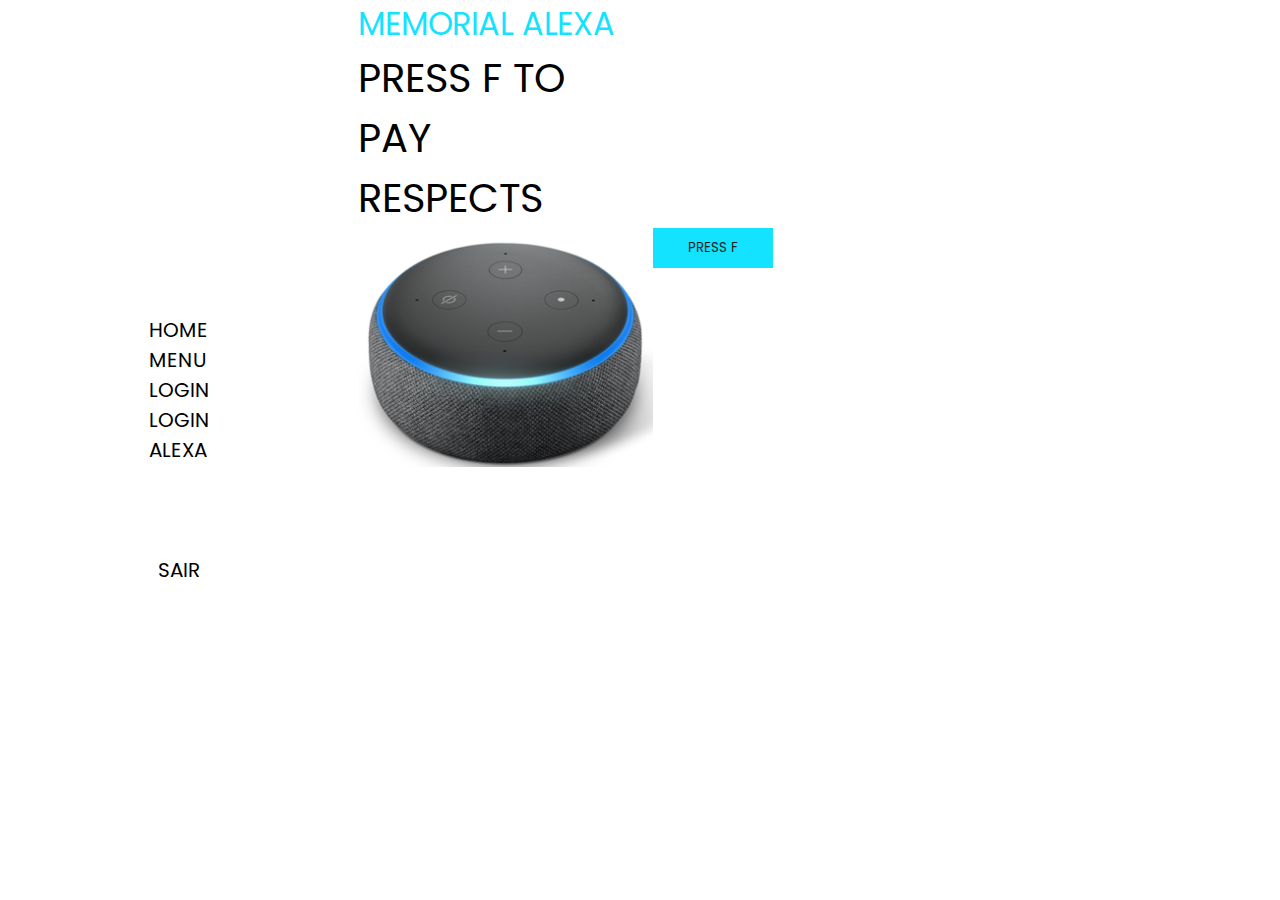
<file: primeira-bateria/index.html>
<!DOCTYPE html>
<html lang="pt-br">

<head>
    <meta charset="UTF-8">
    <meta name="viewport" content="width=device-width, initial-scale=1.0">
    <link rel="stylesheet" href="styles.css">
    <link rel="preconnect" href="https://fonts.googleapis.com">
    <link rel="preconnect" href="https://fonts.gstatic.com" crossorigin>
    <link
        href="https://fonts.googleapis.com/css2?family=Poppins:ital,wght@0,100;0,200;0,300;0,400;0,500;0,600;0,700;0,800;0,900;1,100;1,200;1,300;1,400;1,500;1,600;1,700;1,800;1,900&display=swap"
        rel="stylesheet">
    <title>Dev in The Dark</title>
</head>

<body>
    <!--Escreva a partir daqui-->
    <div class="main">
        <div class="left_container">
            <div style="display: flex; flex-direction: column; margin-bottom: 30%;">
                <span style="font-size: 20px;">HOME</span>
                <span style="font-size: 20px;">MENU</span>
                <span style="font-size: 20px;">LOGIN</span>
                <span style="font-size: 20px;">LOGIN</span>
                <span style="font-size: 20px;">ALEXA</span>
            </div>
            <div>
                <span style="font-size: 20px;">SAIR</span>
            </div>
        </div>
        <div class="right_container">
            <span style="font-size: 32px; color: var(--blue);">MEMORIAL ALEXA</span>
            <span style="font-size: 40px; width: 28%;">PRESS F TO PAY RESPECTS</span>
            <div style="display: flex; ">
                <img src="./alexa.png" alt="alexa.png" style="width: 32%; height: 240px; object-fit: contain;">
                <button style="background-color: var(--blue); width: 120px; height: 40px; color: var(--gray);">PRESS F</button>
            </div>
        </div>
    </div>
</body>

</html>
</file>
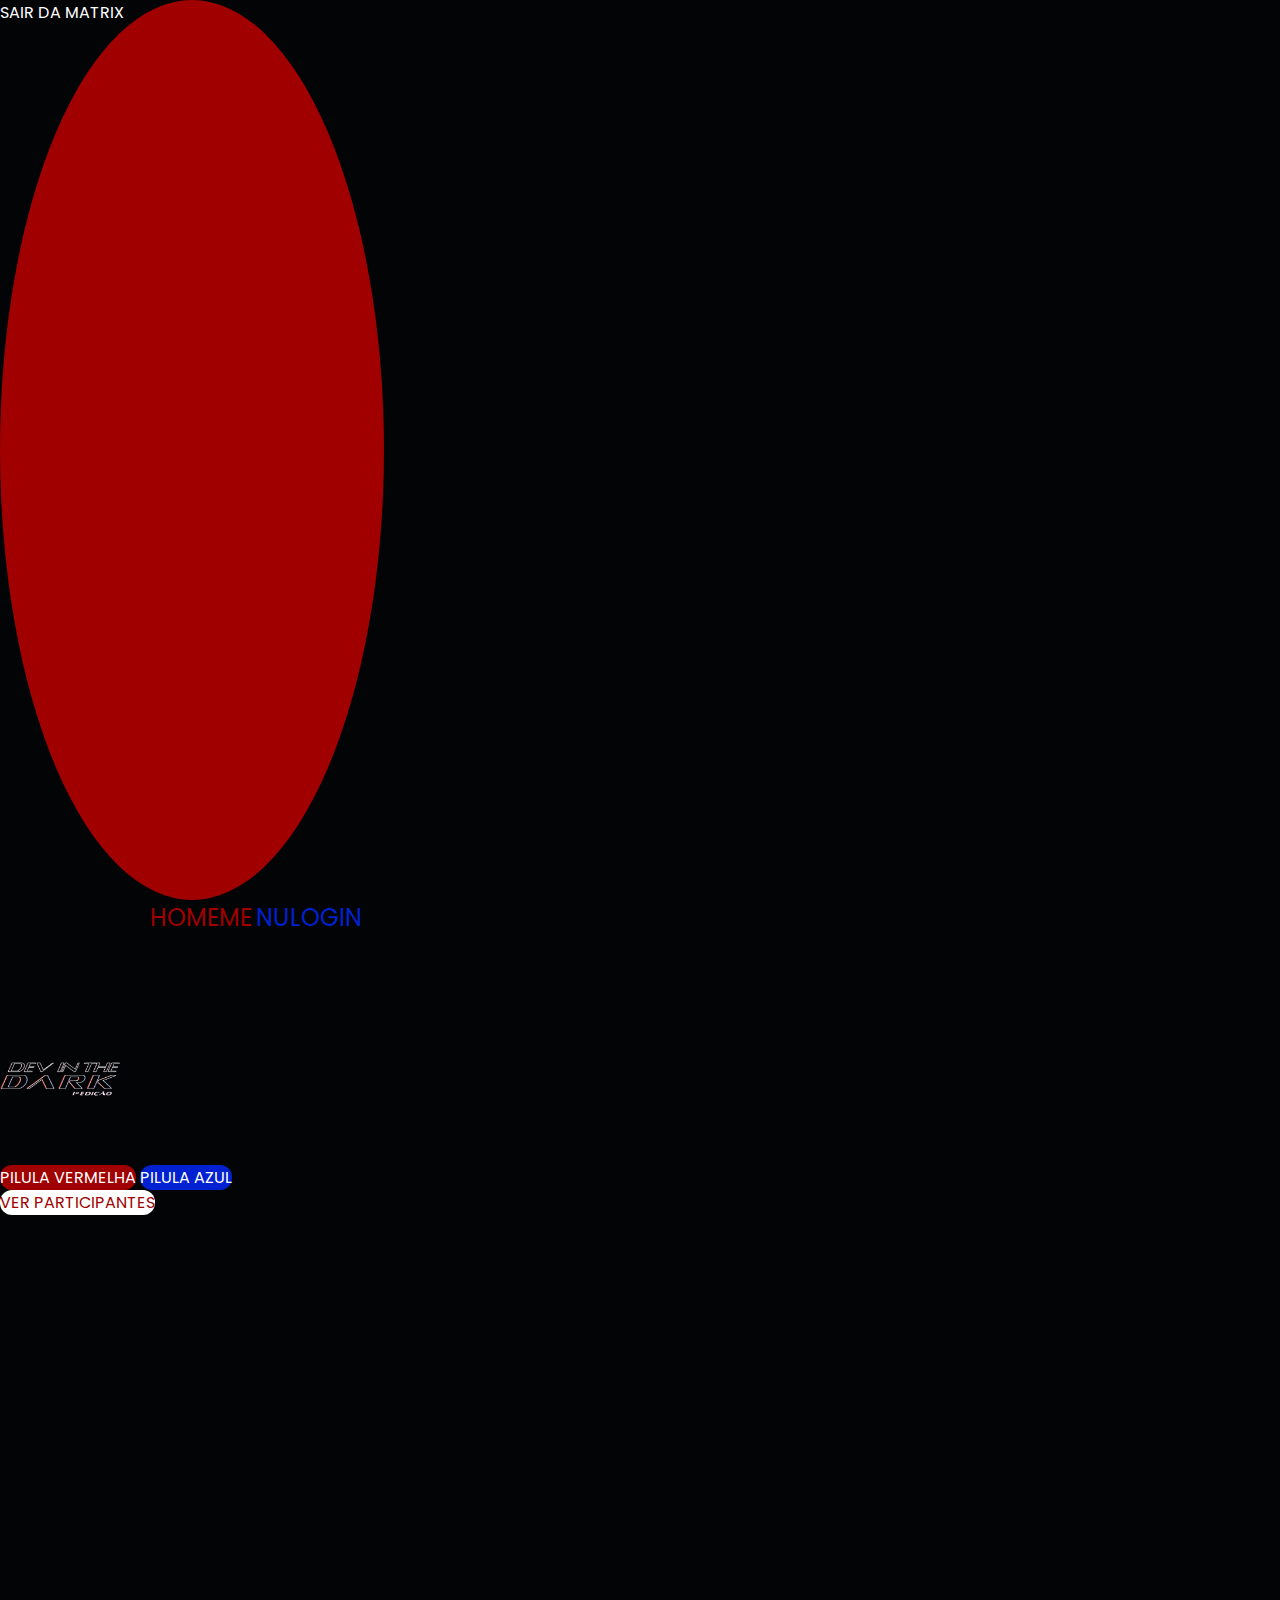
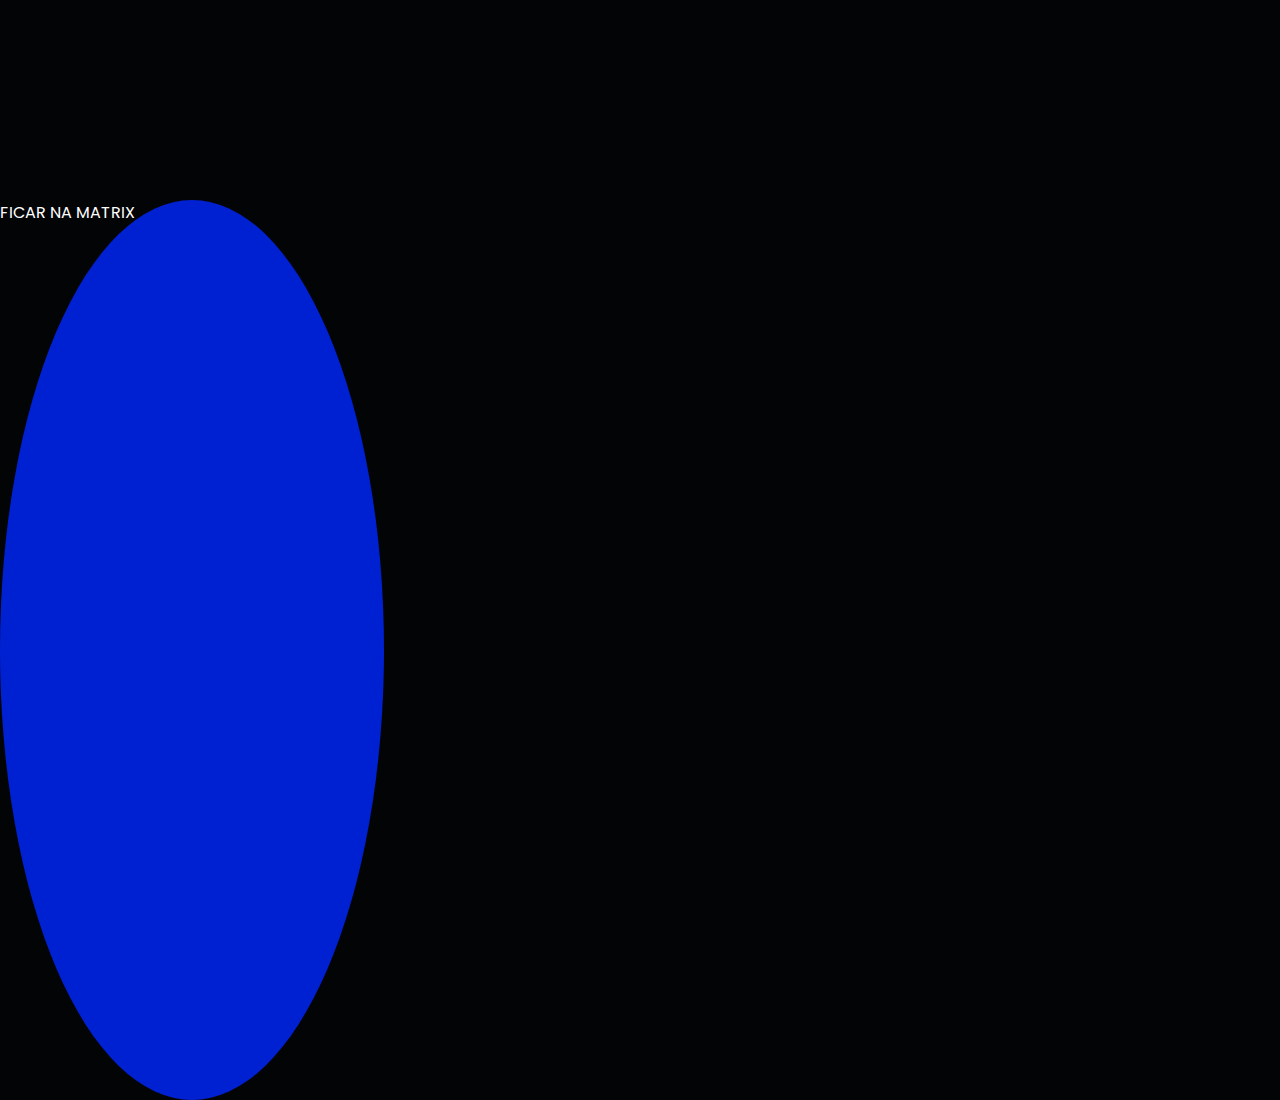
<file: segunda-bateria/index.html>
<!DOCTYPE html>
<html lang="pt-br">

<head>
    <meta charset="UTF-8">
    <meta name="viewport" content="width=device-width, initial-scale=1.0">
    <link rel="stylesheet" href="styles.css">
    <link rel="preconnect" href="https://fonts.googleapis.com">
    <link rel="preconnect" href="https://fonts.gstatic.com" crossorigin>
    <link
        href="https://fonts.googleapis.com/css2?family=Poppins:ital,wght@0,100;0,200;0,300;0,400;0,500;0,600;0,700;0,800;0,900;1,100;1,200;1,300;1,400;1,500;1,600;1,700;1,800;1,900&display=swap"
        rel="stylesheet">
    <title>Dev in The Dark</title>
</head>

<body>
    <!--Escreva a partir daqui-->

    <div class="full_caontainer">
        <div class="left_circle">SAIR DA MATRIX</div>
        <div class="main_container">
            <div style="display: flex; justify-content: center; margin-bottom: 20%;">
                <span style="font-size: 24px; color: #A00000;">HOME</span>
                <div>
                    <span style="font-size: 24px; color: #A00000;">ME</span>
                    <span style="font-size: 24px; color: #0021D1;">NU</span>
                </div>
                <span style="font-size: 24px; color: #0021D1;">LOGIN</span>
            </div>
            <div style="margin-bottom: 8%;">
                <img src="logo.png" alt="dev-in" style="width: 120px; height: 80px; object-fit: contain;">
            </div>
            <div>
                <div>
                    <button style="background-color: #A00000; color: white; border-radius: 12px; font-size: 16px;">PILULA VERMELHA</button>
                    <button style="background-color: #0021D1; color: white; border-radius: 12px;font-size: 16px;">PILULA AZUL</button>
                </div>
                <button style="background-color: white; font-size: 16px; border-radius: 12px; color: #A00000;">VER PARTICIPANTES</button>
            </div>
        </div>
        <div class="right_circle">FICAR NA MATRIX</div>
    </div>
</body>

</html>
</file>
<file: primeira-bateria/styles.css>
* {
    /* Não altere nada aqui dentro */
    font-family: "Poppins", sans-serif;

    margin: 0;
    padding: 0;
    border: 0;
    box-sizing: border-box;
}

body {
    /* Não altere nada aqui dentro */
    height: 100vh;
    width: 100%;
    background-color: var(--gray);
}

:root {
    /* Não altere nada aqui dentro */
    --gray: #1D1D1D;
    --blue: #13E3FF;
    --white: #FFFFFF;
}

/* Escreva a partir daqui */
.main {
    display: flex;
    width: 100%;
    height: 100vh;
}

.left_container {
    background-color: var(--white);
    width: 28%;
    height: 100vh;
    display: flex;
    flex-direction: column;
    padding: 28px;
    justify-content: center;
    align-items: center;
}
.right_container {
    background-color: var(--white);
    width: 72%;
    height: 100vh;
    display: flex;
    flex-direction: column;
}
</file>
<file: segunda-bateria/styles.css>
* {
    /* Não altere nada aqui dentro */
    font-family: "Poppins", sans-serif;

    margin: 0;
    padding: 0;
    border: 0;
    box-sizing: border-box;
}

body {
    /* Não altere nada aqui dentro */
    height: 100vh;
    width: 100%;
    background-color: var(--black);
}

:root {
    /* Não altere nada aqui dentro */
    --red: #A00000;
    --blue: #0021D1;
    --white: #FFFFFF;
    --black: #030406;
}

/* Escreva a partir daqui */

.full_container {
    display: flex;
    justify-content: space-between;
}

.left_circle {
    border-radius: 50%;
    width: 30%;
    height: 100vh;
    margin-right: 20px;
    background-color: var(--red);
    color: white;
}
.main_container {
    display: flex;
    flex-direction: column;
    width: 40%;
    height: 100vh;
}
.right_circle {
    border-radius: 50%;
    width: 30%;
    height: 100vh;
    margin-right: 20px;
    background-color: var(--blue);
    color: white;
}
</file>
